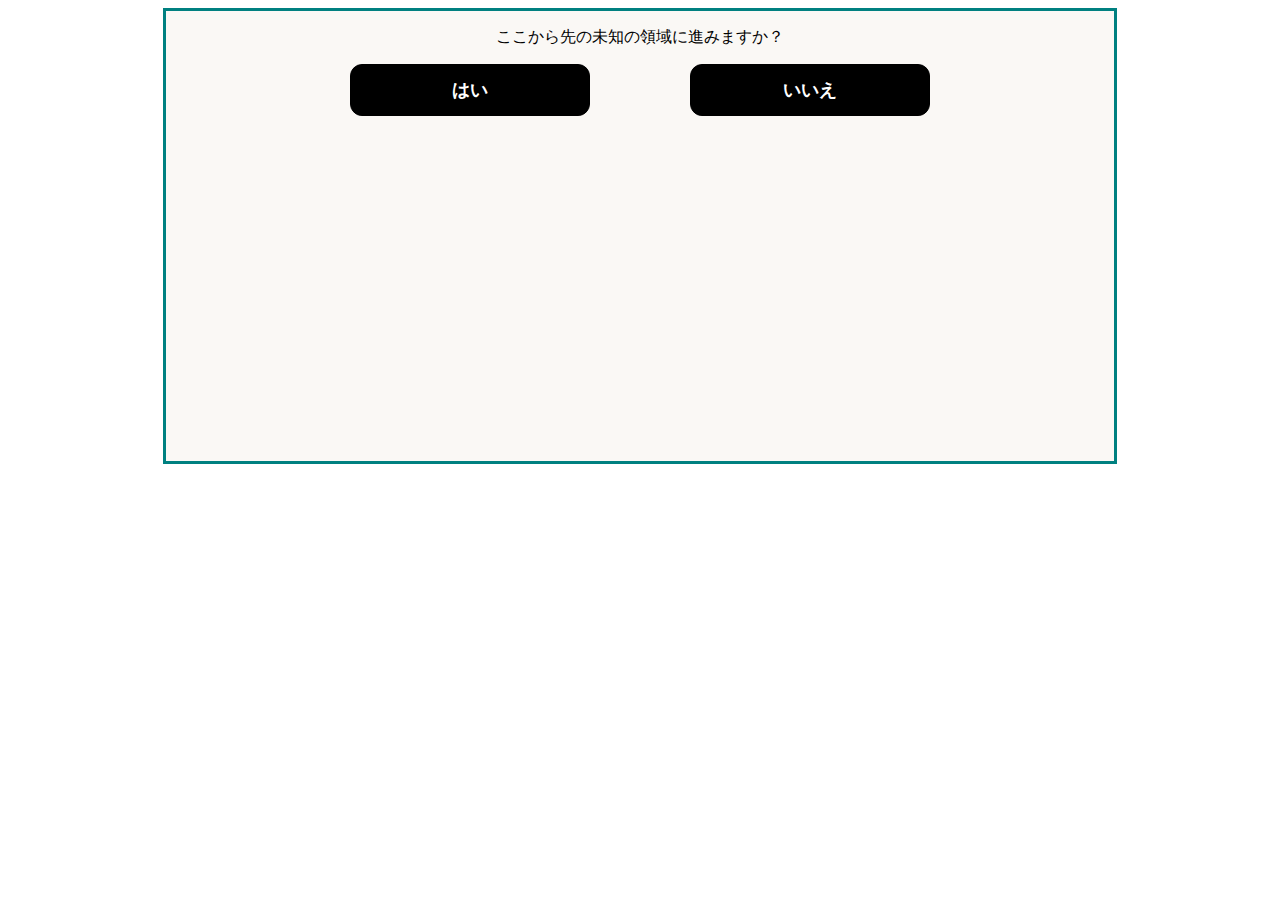
<file: index.html>
<!DOCTYPE html>
<html>
<head prefix="og: http://ogp.me/ns# fb: http://ogp.me/ns/fb# website: http://ogp.me/ns/website#">
<script type="text/javascript" src="js/a.js"></script>
<meta charset="UTF-8" />
<title>chr7page</title>
<meta property="og:title" content="chr7page" />
<meta name="twitter:title" content="chr7page" />

 <meta property="og:url" content="https://chromer777.github.io/index" />
 <meta property="og:type" content="website" />
 <meta property="og:description" content="chr7page" />
 <meta property="og:site_name" content="chr7page" />

 <meta name="viewport" content="width=device-width, initial-scale=1"> 
</head>
<body oncontextmenu="return false;">
<div style="border: solid; border-color: #008080; width: 75%; height: 450px; margin: 0 auto; text-align:center;  background-color: #faf8f5;">
<p>ここから先の未知の領域に進みますか？</p>
<button class="button-81" role="button" onclick="yes()" style="margin-right: 50px;">&#12399;&#12356;</button><button class="button-81" role="button" onclick="no();" style="margin-left: 50px;">&#12356;&#12356;&#12360;</button>
</div>
</body>
<style>
body {
background-color: #fff;
}
.button-81 {
  width: 240px;
  background-color: black;
  border: 0.1rem solid black;
  border-radius: 0.75rem;
  box-sizing: border-box;
  color: #fff;
  cursor: pointer;
  display: inline-block;
  font-family: "Basier circle",-apple-system,system-ui,"Segoe UI",Roboto,"Helvetica Neue",Arial,"Noto Sans",sans-serif,"Apple Color Emoji","Segoe UI Emoji","Segoe UI Symbol","Noto Color Emoji";
  font-size: 1.1rem;
  font-weight: 600;
  line-height: 1;
  padding: 1rem 1.6rem;
  text-align: center;
  text-decoration: none #fff solid;
  text-decoration-thickness: auto;
  user-select: none;
  -webkit-user-select: none;
  touch-action: manipulation;
}

.button-81:hover {
  background-color: white;
  color: black;
  border: 0.1rem solid black;
 
}

@media (min-width: 768px) {
  .button-81 {
    font-size: 1.125rem;
    padding: 1rem 2rem;
  }
}
</style>
</file>
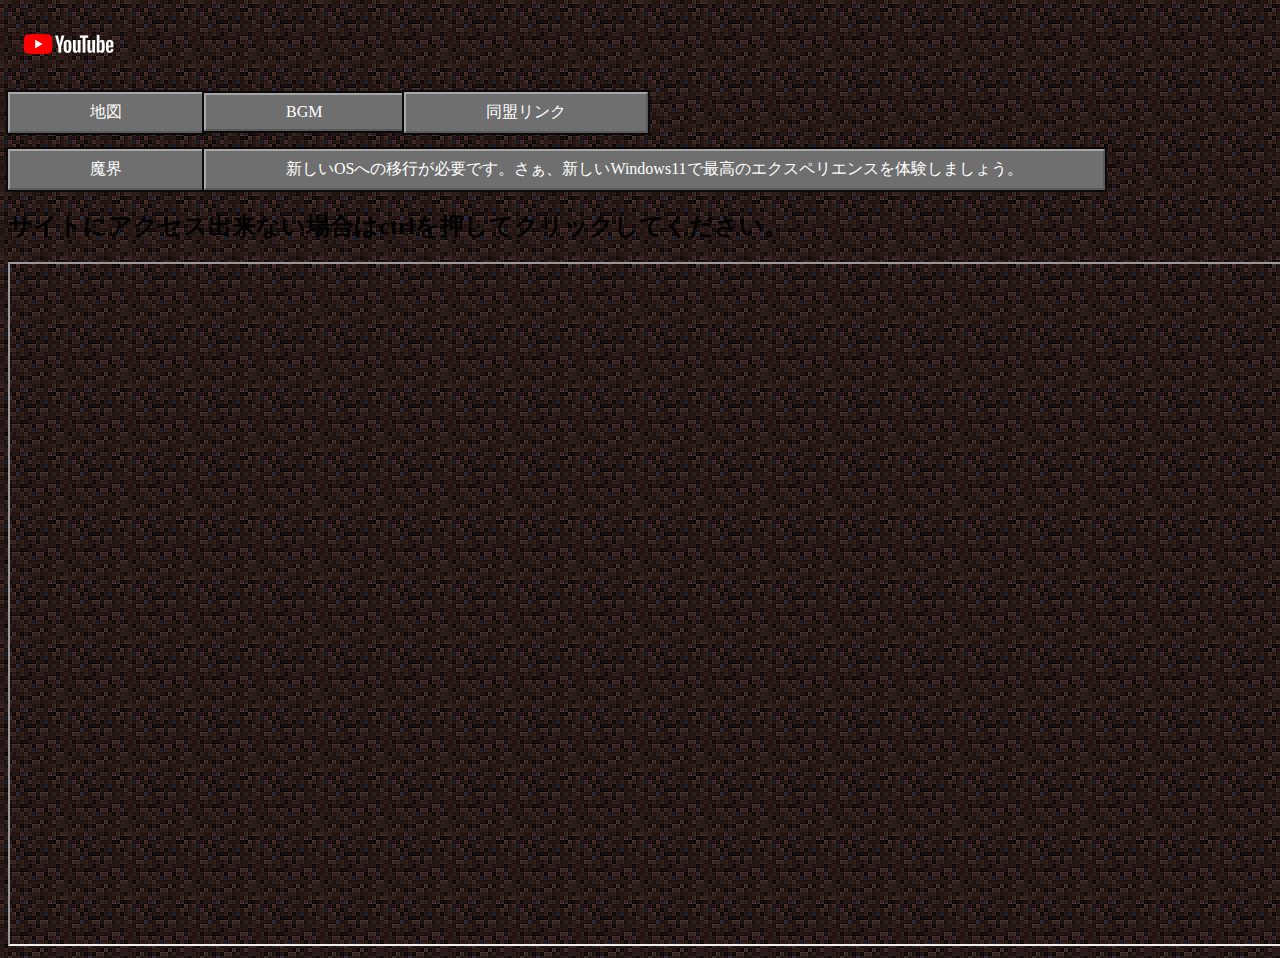
<file: chromer777.github.io-main/index.html>
<!DOCTYPE html>
<html>
<head>
<meta charset="UTF-8" />
<title>新しいタブ</title>
<link rel="stylesheet" href="hp.css">
</head>
<body background="dirt.png">
<p><img src="mctube.webp"></p>
<p><a href="map/map.html" class="btn-blue-box">地図</a><a href="https://chromer777.github.io/chromer777.github.io-music/" class="btn-blue-box">BGM</a><a href="http://chromem17.github.io" class="btn-blue-box">同盟リンク</a></p>
<p><a href="https://chromer777.github.io/chromer777.github.io-new/" class="btn-blue-box">魔界</a><a href="https://chromer777.github.io/chromer777.github.io-bing" class="btn-blue-box">新しいOSへの移行が必要です。さぁ、新しいWindows11で最高のエクスペリエンスを体験しましょう。</a></p>
<h2>サイトにアクセス出来ない場合はctrlを押してクリックしてください。</h2>
<div class="container">
<iframe src="https://bing.com" width="1500" height="680"></iframe>
</div>                                                         
</body>
</html>
</file>
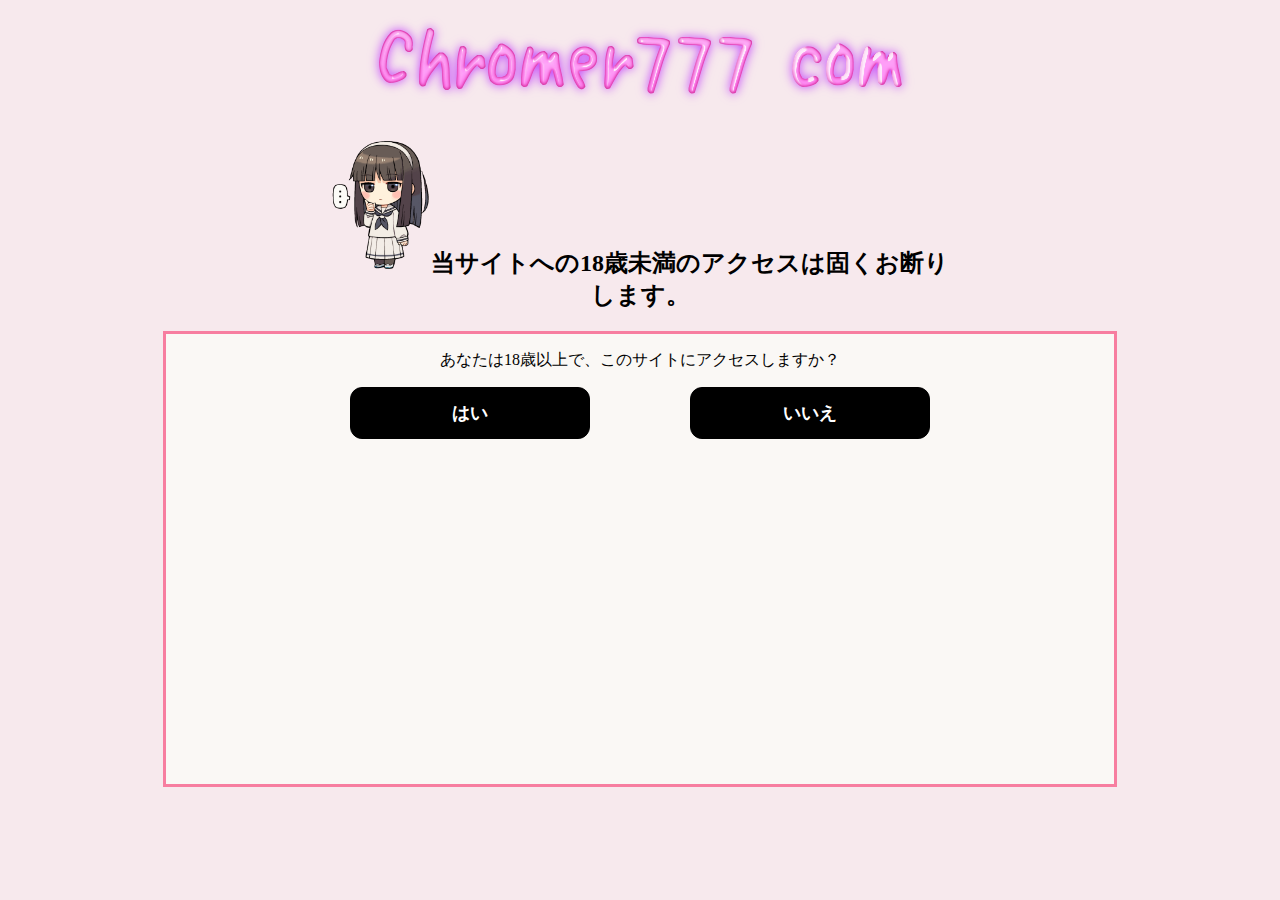
<file: indexx.html>
<!DOCTYPE html>
<html>
<head prefix="og: http://ogp.me/ns# fb: http://ogp.me/ns/fb# website: http://ogp.me/ns/website#">
<script type="text/javascript" src="js/a.js"></script>
<meta charset="UTF-8" />
<title>chr7page</title>
<meta property="og:title" content="chr7page" />
<meta name="twitter:title" content="chr7page" />

 <meta property="og:url" content="https://chromer777.github.io/index" />
 <meta property="og:type" content="website" />
 <meta property="og:description" content="chr7page" />
 <meta property="og:site_name" content="chr7page" />

 <meta name="viewport" content="width=device-width, initial-scale=1"> 
</head>
<body oncontextmenu="return false;">
<div style="width: 50%; margin: 0 auto;">
<div style="text-align:center;"><a href="https://chromer777.github.io/"><img src="image/cooltext412269919971145.png"></a></div>
<h2 style="text-align:center;"><img src="image/22203073.png" style="width: 100px;">&#24403;&#12469;&#12452;&#12488;&#12408;&#12398;18&#27507;&#26410;&#28288;&#12398;&#12450;&#12463;&#12475;&#12473;&#12399;&#22266;&#12367;&#12362;&#26029;&#12426;&#12375;&#12414;&#12377;&#12290;</h2>
</div>

<div style="border: solid; border-color: #f77ea0; width: 75%; height: 450px; margin: 0 auto; text-align:center;  background-color: #faf8f5;">
<p style="text-align: center;">&#12354;&#12394;&#12383;&#12399;18&#27507;&#20197;&#19978;&#12391;&#12289;&#12371;&#12398;&#12469;&#12452;&#12488;&#12395;&#12450;&#12463;&#12475;&#12473;&#12375;&#12414;&#12377;&#12363;&#65311;</p>
<button class="button-81" role="button" onclick="yes()" style="margin-right: 50px;">&#12399;&#12356;</button><button class="button-81" role="button" onclick="no();" style="margin-left: 50px;">&#12356;&#12356;&#12360;</button>
</div>
</body>
<style>
body {
background-color: #f7e9ed;
}
.button-81 {
  width: 240px;
  background-color: black;
  border: 0.1rem solid black;
  border-radius: 0.75rem;
  box-sizing: border-box;
  color: #fff;
  cursor: pointer;
  display: inline-block;
  font-family: "Basier circle",-apple-system,system-ui,"Segoe UI",Roboto,"Helvetica Neue",Arial,"Noto Sans",sans-serif,"Apple Color Emoji","Segoe UI Emoji","Segoe UI Symbol","Noto Color Emoji";
  font-size: 1.1rem;
  font-weight: 600;
  line-height: 1;
  padding: 1rem 1.6rem;
  text-align: center;
  text-decoration: none #fff solid;
  text-decoration-thickness: auto;
  user-select: none;
  -webkit-user-select: none;
  touch-action: manipulation;
}

.button-81:hover {
  background-color: white;
  color: black;
  border: 0.1rem solid black;
 
}

@media (min-width: 768px) {
  .button-81 {
    font-size: 1.125rem;
    padding: 1rem 2rem;
  }
}
</style>
</file>
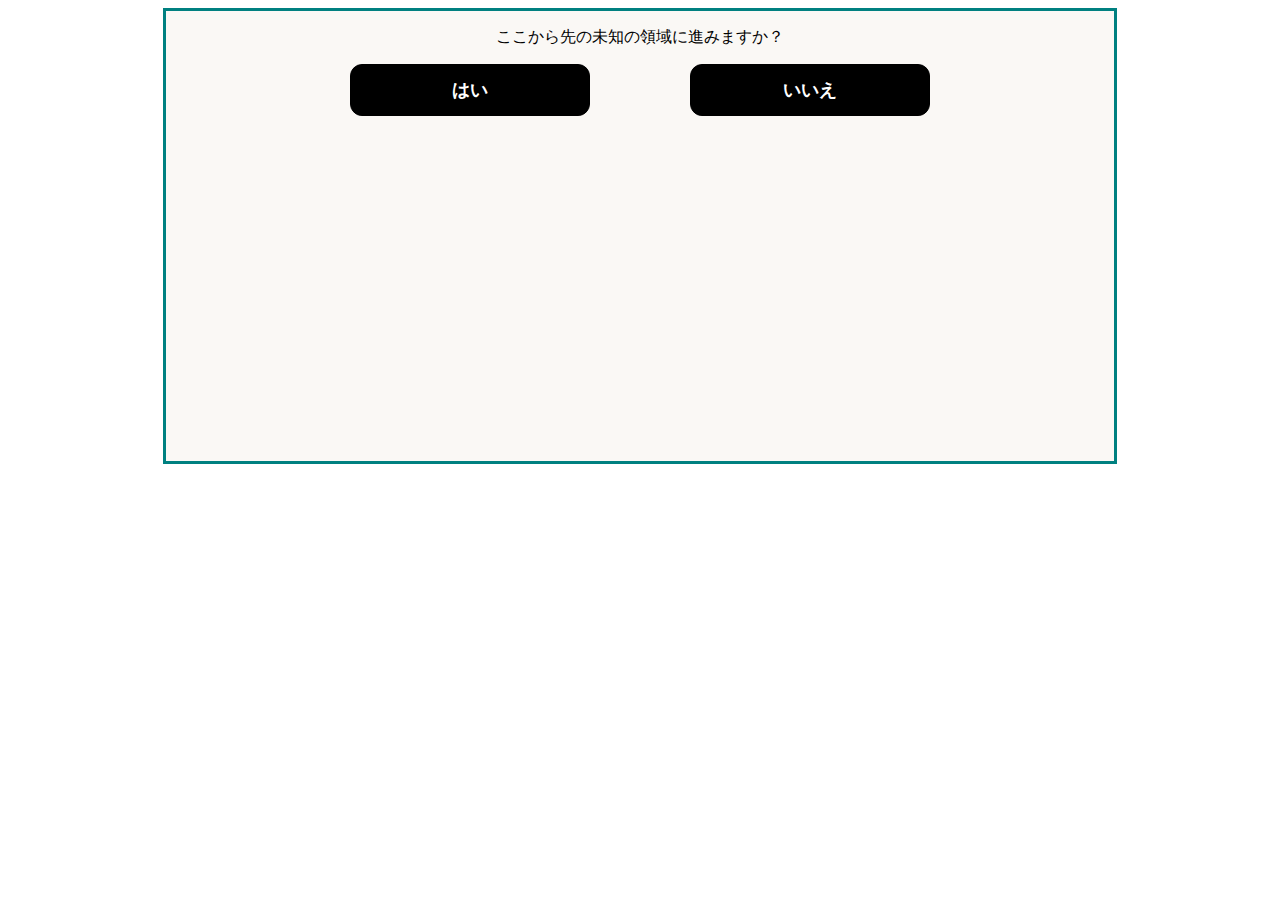
<file: login.html>
<!DOCTYPE html>
<html>
<head prefix="og: http://ogp.me/ns# fb: http://ogp.me/ns/fb# website: http://ogp.me/ns/website#">
<script type="text/javascript" src="js/a.js"></script>
<meta charset="UTF-8" />
<title>chr7page</title>
<meta property="og:title" content="chr7page" />
<meta name="twitter:title" content="chr7page" />

 <meta property="og:url" content="https://chromer777.github.io/index" />
 <meta property="og:type" content="website" />
 <meta property="og:description" content="chr7page" />
 <meta property="og:site_name" content="chr7page" />

 <meta name="viewport" content="width=device-width, initial-scale=1"> 
</head>
<body oncontextmenu="return false;">
<div style="border: solid; border-color: #008080; width: 75%; height: 450px; margin: 0 auto; text-align:center;  background-color: #faf8f5;">
<p>ここから先の未知の領域に進みますか？</p>
<button class="button-81" role="button" onclick="yes()" style="margin-right: 50px;">&#12399;&#12356;</button><button class="button-81" role="button" onclick="no();" style="margin-left: 50px;">&#12356;&#12356;&#12360;</button>
</div>
</body>
<style>
body {
background-color: #fff;
}
.button-81 {
  width: 240px;
  background-color: black;
  border: 0.1rem solid black;
  border-radius: 0.75rem;
  box-sizing: border-box;
  color: #fff;
  cursor: pointer;
  display: inline-block;
  font-family: "Basier circle",-apple-system,system-ui,"Segoe UI",Roboto,"Helvetica Neue",Arial,"Noto Sans",sans-serif,"Apple Color Emoji","Segoe UI Emoji","Segoe UI Symbol","Noto Color Emoji";
  font-size: 1.1rem;
  font-weight: 600;
  line-height: 1;
  padding: 1rem 1.6rem;
  text-align: center;
  text-decoration: none #fff solid;
  text-decoration-thickness: auto;
  user-select: none;
  -webkit-user-select: none;
  touch-action: manipulation;
}

.button-81:hover {
  background-color: white;
  color: black;
  border: 0.1rem solid black;
 
}

@media (min-width: 768px) {
  .button-81 {
    font-size: 1.125rem;
    padding: 1rem 2rem;
  }
}
</style>
</file>
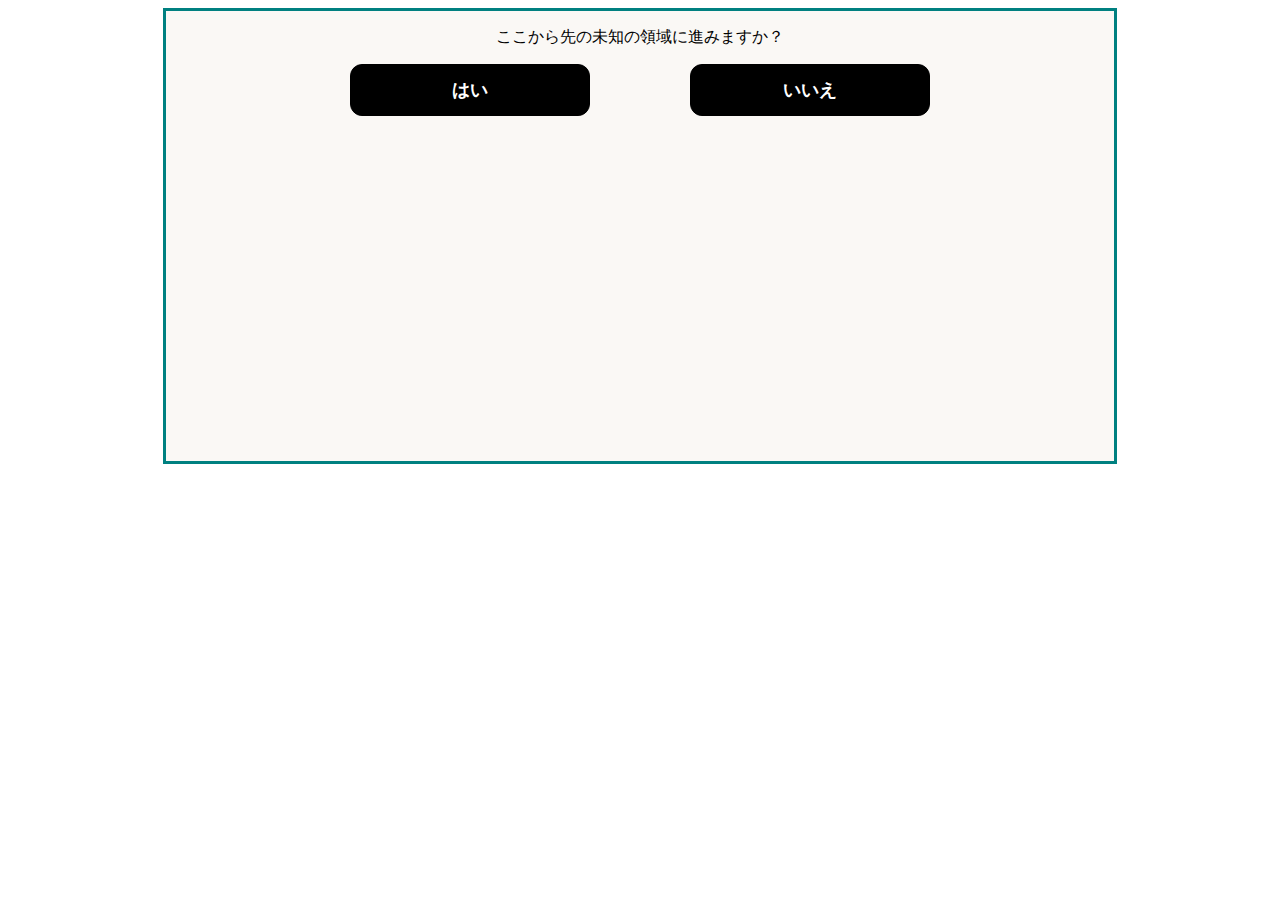
<file: html/ps.html>
<!DOCTYPE html>
<html lang="ja">
<head>
<script type="text/javascript" src="../js/ps.js"></script>
<meta charset="UTF-8" />
<title>
password_page
</title>
</head>
<body oncontextmenu="return false;">
pass
</body>
<style>
body{
background-color: white;
}
</html>
</file>
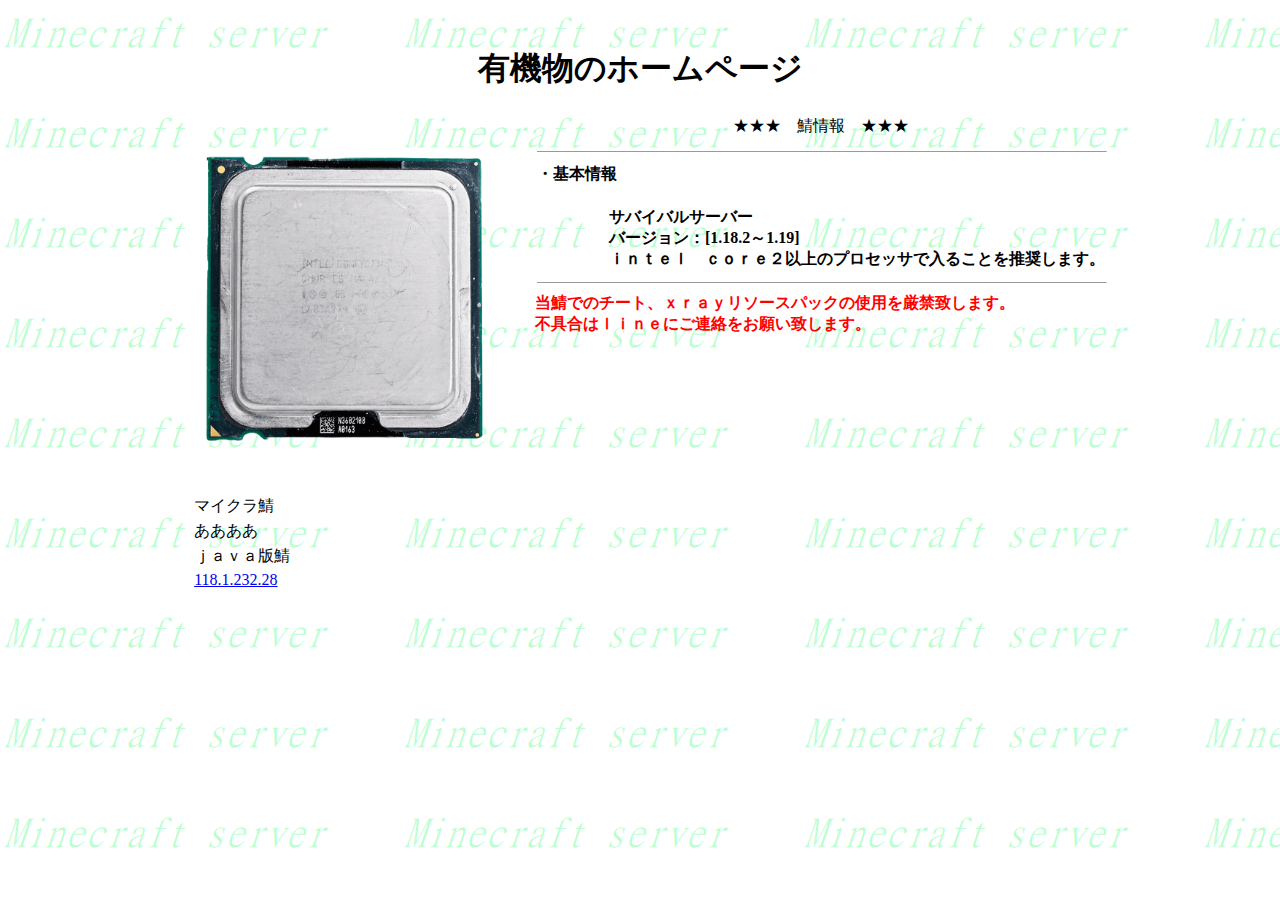
<file: minecraft/top.html>
<html>
<head>
<meta charset="UTF-8" />
<title>有機物のホームページ</title>
</head>

<body background="image/bg.png">
<br>
<h1 align="center">有機物のホームページ</h1>
<table align="center">
  <tr>
    <td rowspan="2"><img src="image/core2.png" width="350" height="350" border="0"><br>
      <br>
      <table width="256">
        <tr>
          <td width="14">&nbsp;</td>
          <td width="230">マイクラ鯖<br></td>
        </tr>
        <tr>
          <td>&nbsp;</td>
          <td>ああああ<br></td>
        </tr>
        <tr>
          <td>&nbsp;</td>
          <td>ｊａｖａ版鯖<br></td>
        </tr>
        <tr>
          <td>&nbsp;</td>
          <td><a href="#">118.1.232.28</a></td>
        </tr>
        <tr>
          <td>&nbsp;</td>
          <td>&nbsp;</td>
        </tr>
    </table>      
      <br>
    <td>&nbsp;</td>
    <td><div align="center">★★★　鯖情報　★★★</div></td>
  </tr>
  <tr>
    <td></td>
    <td>
 
    <table width="100%" border="0" cellpadding="0">
          <tr>
            <td align="left" valign="bottom"><hr width="100%" size="1"></td>
          </tr>
      </table>
       <table width="100%" border="0" cellpadding="0">
          <tr>
            <td align="left" valign="top"><strong>・基本情報</strong></td>
          </tr>
      </table>
       <table border="0" cellpadding="0">
           <tr>
           <td width="70" align="left" valign="top">&nbsp;</td>
           <td>
           <br>
        <strong>サバイバルサーバー<br>
バージョン：[1.18.2～1.19]<br>
ｉｎｔｅｌ　ｃｏｒｅ２以上のプロセッサで入ることを推奨します。<br>
        </strong></td>
         </tr>
      </table>

       <table width="100%" border="0" cellpadding="0">
          <tr>
            <td align="left" valign="bottom"><hr width="100%" size="1"></td>
          </tr>
      </table>
    <b><font color="red">当鯖でのチート、ｘｒａｙリソースパックの使用を厳禁致します。<br>
    不具合はｌｉｎｅにご連絡をお願い致します。</font></b><br>
    <br>
    <br>
    <br>
    <br>
    <br>
    <br>
    <br>
    <br>
    <br>
    <br>
    <br>
    <br>
    <br>
    <br>
    <br>
    <br>
    <br>
    </td>
  </tr>
</table>
</body>
</html>
</file>
<file: chromer777.github.io-main/hp.css>
/* フォント */
body {
font-family: "メイリオ" ;
}
/* 箱 */
.btn-blue-box {
  display: inline-block;
  padding: 0.5em 5em;
  text-decoration: none;
  background-color: #6f6f6f;
  border: solid 2px #a7a7a7;
  border-right: solid 2px #5a5b5b;
  border-bottom: solid 2px #5a5b5b;
  box-shadow: 0px 0px 0px 2px #0a0a0a;
  color: #fff;
}

.btn-blue-box:hover {
  background-color: #7e88bf;
  border: solid 2px #c1cbff;
  border-right: solid 2px #5c659d;
  border-bottom: solid 2px #5c659d;
}
</file>
